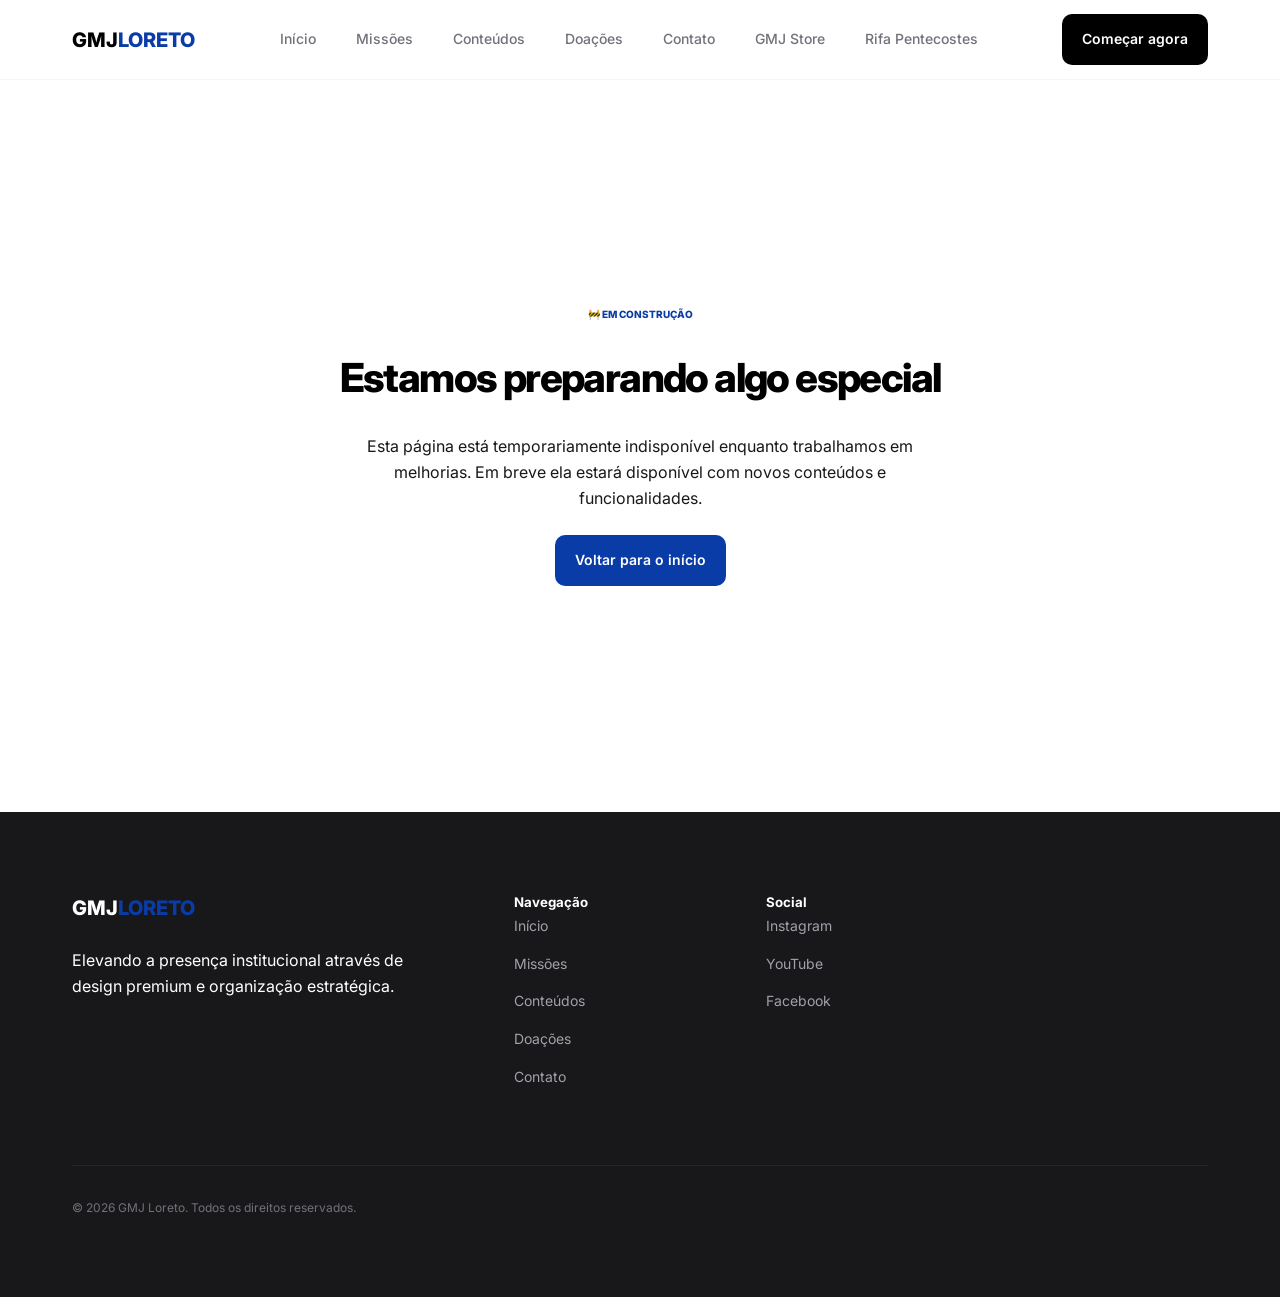
<file: building.html>
<!DOCTYPE html>
<html lang="pt-br">
<head>
    <meta charset="UTF-8">
    <meta name="viewport" content="width=device-width, initial-scale=1.0">
    <title>Em Construção | GMJ Loreto</title>

    <link rel="stylesheet" href="css/style.css">

    <!-- Favicon -->
    <link rel="icon" href="assets/favicon_32px.ico" sizes="32x32">
    <link rel="icon" href="assets/favicon_48px.ico" sizes="48x48">
    <link rel="apple-touch-icon" href="assets/apple-touch-icon.png" sizes="180x180">
</head>
<body>

    <!-- Navbar -->
    <nav class="navbar">
        <div class="container nav-content">
            <div class="logo">
                <a href="index.html">GMJ<span>LORETO</span></a>
            </div>

            <div class="nav-links" id="nav-links">
                <a href="index.html">Início</a>
                <a href="mission.html">Missões</a>
                <a href="content.html">Conteúdos</a>
                <a href="donation.html">Doações</a>
                <a href="contact.html">Contato</a>
                <a href="https://store.gmjloreto.com.br">GMJ Store</a>
                <a href="https://rifa.gmjloreto.com.br">Rifa Pentecostes</a>
            </div>

            <div class="nav-actions">
                <a href="contact.html" class="btn btn-primary">Começar agora</a>
                <button class="menu-toggle" id="menu-toggle">
                    <span></span>
                    <span></span>
                    <span></span>
                </button>
            </div>
        </div>
    </nav>

    <!-- Conteúdo -->
    <main class="section container">
        <div style="
            min-height: 60vh;
            display: flex;
            flex-direction: column;
            justify-content: center;
            align-items: center;
            text-align: center;
        ">
            <span class="content-tag">🚧 Em Construção</span>

            <h1 class="text-4xl" style="margin-top: 1rem;">
                Estamos preparando algo especial
            </h1>

            <p style="max-width: 600px; margin: 1.5rem auto;">
                Esta página está temporariamente indisponível enquanto
                trabalhamos em melhorias. Em breve ela estará disponível
                com novos conteúdos e funcionalidades.
            </p>

            <a href="index.html" class="btn btn-accent">
                Voltar para o início
            </a>
        </div>
    </main>

    <!-- Footer -->
    <footer class="footer">
        <div class="container">
            <div class="footer-grid">
                <div class="footer-col">
                    <div class="footer-logo">GMJ<span>LORETO</span></div>
                    <p class="footer-text">
                        Elevando a presença institucional através de design premium e organização estratégica.
                    </p>
                </div>

                <div class="footer-col">
                    <h5>Navegação</h5>
                    <ul class="footer-links">
                        <li><a href="index.html">Início</a></li>
                        <li><a href="mission.html">Missões</a></li>
                        <li><a href="content.html">Conteúdos</a></li>
                        <li><a href="donation.html">Doações</a></li>
                        <li><a href="contact.html">Contato</a></li>
                    </ul>
                </div>
                <div class="footer-col">
                    <h5>Social</h5>
                    <ul class="footer-links">
                        <li><a href="#">Instagram</a></li>
                        <li><a href="#">YouTube</a></li>
                        <li><a href="#">Facebook</a></li>
                    </ul>
                </div>
            </div>

            <div class="footer-bottom">
                <p>&copy; 2026 GMJ Loreto. Todos os direitos reservados.</p>
            </div>
        </div>
    </footer>

    <script src="js/app.js"></script>

</body>
</html>
</file>
<file: css/style.css>
/* 
   GMJ Loreto - Modern SaaS Design System
   Architecture: Mobile-First | Tokens -> Reset -> Layout -> Components -> Animations -> Utilities
*/

@import url('https://fonts.googleapis.com/css2?family=Inter:wght@300;400;500;600;700;800&display=swap');

:root {
    --primary: #000000;
    --primary-light: #1f1f23;
    --accent: #0a3ca7; 
    --accent-dark: #003496;
    --white: #ffffff;
    --gray-50: #f9f9fb;
    --gray-100: #f4f4f5;
    --gray-200: #e4e4e7;
    --gray-300: #d4d4d8;
    --gray-400: #a1a1aa;
    --gray-500: #71717a;
    --gray-600: #52525b;
    --gray-700: #3f3f46;
    --gray-800: #27272a;
    --gray-900: #18181b;
    --success: #10b981;
    --error: #ef4444;
    --font-sans: 'Inter', sans-serif;
    --radius-sm: 6px;
    --radius-md: 10px;
    --radius-lg: 16px;
    --radius-xl: 24px;
    --radius-full: 9999px;
    --shadow-sm: 0 1px 2px 0 rgba(0, 0, 0, 0.05);
    --shadow-md: 0 4px 6px -1px rgba(0, 0, 0, 0.1);
    --shadow-lg: 0 10px 15px -3px rgba(0, 0, 0, 0.1);
    --shadow-xl: 0 20px 25px -5px rgba(0, 0, 0, 0.1);
    --transition: all 300ms cubic-bezier(0.4, 0, 0.2, 1);
    --transition-m3: all 400ms cubic-bezier(0.2, 0, 0, 1);
    --navbar-height: 70px;
}

/* --- RESET & BASE --- */
* { margin: 0; padding: 0; box-sizing: border-box; }
html { scroll-behavior: smooth; font-size: 16px; }
body { 
    font-family: var(--font-sans); 
    background: var(--white); 
    color: var(--gray-900); 
    line-height: 1.6; 
    -webkit-font-smoothing: antialiased; 
    overflow-x: hidden; 
}
a { text-decoration: none; color: inherit; transition: var(--transition); }
button { border: none; background: none; font-family: inherit; cursor: pointer; outline: none; }

/* --- LAYOUT (Mobile-First) --- */
.container { 
    width: 100%;
    max-width: 1200px; 
    margin: 0 auto; 
    padding: 0 1.5rem; /* MUDOU: era 1rem, agora 1.5rem */
}

.section { 
    padding: 2rem 1.5rem; /* MUDOU: adiciona padding horizontal */
}
.section-no-top-padding { padding-top: 0; }
.section-alt { background: var(--gray-50); }

.section-title {
    font-size: clamp(1.5rem, 5vw, 1.875rem); /* Fluido */
    font-weight: 800; 
    letter-spacing: -0.03em; 
    margin-bottom: 2rem; /* Mobile: menor margem */
    color: var(--primary); 
    position: relative;
}
.section-title::after {
    content: ''; 
    position: absolute; 
    bottom: -8px; 
    left: 0; 
    width: 50px; 
    height: 3px; 
    background: var(--accent); 
    border-radius: var(--radius-full);
}

/* --- NAVBAR (Mobile-First) --- */
.navbar {
    height: var(--navbar-height); 
    background: rgba(255, 255, 255, 0.95); 
    backdrop-filter: blur(12px); 
    -webkit-backdrop-filter: blur(12px);
    border-bottom: 1px solid var(--gray-100); 
    position: sticky; 
    top: 0; 
    z-index: 1000; 
    transition: var(--transition);
}
.navbar.scrolled { 
    background: rgba(255, 255, 255, 0.98); 
    box-shadow: var(--shadow-sm); 
}
.nav-content { 
    display: flex; 
    justify-content: space-between; 
    align-items: center; 
    height: 100%; 
}
.logo { 
    font-size: 1.125rem; /* Mobile: menor */
    font-weight: 800; 
    color: var(--primary); 
    display: flex; 
    align-items: center; 
    gap: 0.5rem; 
}
.logo span { color: var(--accent); }

/* Mobile: links escondidos (hamburger menu recomendado) */
.nav-links { 
    display: none;
}

/* --- BUTTONS (Mobile-First) --- */
.btn { 
    display: inline-flex; 
    align-items: center; 
    justify-content: center; 
    padding: 0.875rem 1.25rem; /* Mobile: padding ajustado */
    font-weight: 600; 
    font-size: 0.875rem; 
    border-radius: var(--radius-md); 
    transition: var(--transition-m3); 
    gap: 0.5rem;
    width: 100%; /* Mobile: botões full-width */
    max-width: 100%;
}
.btn-primary { background: var(--primary); color: var(--white); }
.btn-accent { background: var(--accent); color: var(--white); }
.btn-outline { border: 1px solid var(--gray-200); color: var(--gray-700); }
.btn-primary:hover { transform: translateY(-2px); box-shadow: var(--shadow-lg); }
.btn-accent:hover { background: var(--accent-dark); transform: translateY(-2px); box-shadow: 0 4px 14px 0 rgba(62, 207, 142, 0.3); }
.btn-outline:hover { background: var(--gray-50); border-color: var(--gray-300); color: var(--primary); }

/* --- HERO (Mobile-First) --- */
.hero {
    position: relative;
    background: linear-gradient(135deg, rgba(0,0,0,0.9) 0%, rgba(0,0,0,0.4) 100%), 
                url('https://files.catbox.moe/n3ikt0.webp');
    background-size: cover;
    background-position: center;
    min-height: 100vh; /* Mobile: altura mínima */
    display: flex;
    align-items: center;
    overflow: hidden;
    color: var(--white);
    text-align: center;
    padding: 6rem 0 4rem 0;
}

.hero::after {
    content: '';
    position: absolute;
    bottom: 0;
    left: 0;
    width: 100%;
    height: 100px;
    background: linear-gradient(to top, var(--white), transparent);
}

.hero-content {
    text-align: center;
    max-width: 100%;
    margin: 0 auto;
    position: relative;
    z-index: 2;
    padding: 0 1.5rem; /* MUDOU: era 1rem, agora 1.5rem */
}

.hero-content h1 {
    font-size: clamp(2rem, 8vw, 5rem); /* Fluido */
    margin-bottom: 1.5rem;
    font-weight: 800;
    line-height: 1.1;
    letter-spacing: -0.05em;
}

.hero-content p {
    font-size: clamp(1rem, 3vw, 1.25rem); /* Fluido */
    color: var(--gray-300);
    max-width: 100%;
    margin: 0 auto 2rem auto;
}

.hero-btns { 
    display: flex; 
    flex-direction: column; /* Mobile: vertical */
    gap: 1rem; 
    margin-top: 2rem;
    width: 100%;
}
.hero-btns .btn-outline { 
    color: var(--white); 
    border-color: rgba(255,255,255,0.3); 
}

.stats-grid {
    display: grid;
    grid-template-columns: 1fr; /* Mobile: coluna única */
    gap: 2rem;
    margin-top: 3rem;
    padding-top: 3rem;
    border-top: 1px solid rgba(255,255,255,0.1);
}

.stat-item { text-align: center; }
.stat-item h4 { 
    font-size: clamp(2rem, 6vw, 2.5rem); /* Fluido */
    font-weight: 800; 
    color: var(--accent); 
    margin-bottom: 0.5rem; 
}
.stat-item p { 
    font-size: 0.75rem; 
    color: var(--gray-400); 
    text-transform: uppercase; 
    letter-spacing: 0.1em; 
}

/* --- CORREÇÕES DE PADDING LATERAL MOBILE --- */

/* Hero precisa de padding lateral */
.hero-content {
    padding: 0 1.5rem; /* Aumentei de 1rem para 1.5rem */
}

/* Seções principais precisam de padding lateral garantido */
.section {
    padding: 2rem 1.5rem; /* Adiciona padding lateral */
}

/* Modal precisa de mais padding lateral no mobile */
.modal {
    padding: 1.5rem; /* Aumentei de 1rem para 1.5rem */
}

/* Cards que podem estar encostando */
.qa-card,
.pillar-card,
.mission-event-card,
.content-card,
.form-card,
.contact-info-card,
.contribution-banner,
.month-summary-card {
    margin: 0 0.5rem; /* Adiciona margem lateral em todos os cards */
}

/* Garante que o container tenha padding mínimo sempre */
.container {
    padding: 0 1.5rem; /* Aumentei de 1rem para 1.5rem */
}

/* Footer precisa de padding lateral também */
.footer {
    padding: 4rem 1.5rem 2rem 1.5rem; /* Adiciona padding lateral */
}

/* Texto de conteúdo que pode encostar */
.featured-text,
.event-content,
.content-body {
    padding-left: 0.5rem;
    padding-right: 0.5rem;
}

/* Tabela admin precisa de padding no container em mobile */
.admin-table-card {
    margin: 0 1rem; /* Adiciona margem lateral */
}

/* --- QUICK ACCESS (Mobile-First) --- */
.quick-access-grid { 
    display: grid; 
    grid-template-columns: 1fr; /* Mobile: coluna única */
    gap: 1.5rem; 
}
.qa-card { 
    background: var(--white); 
    padding: 2rem; 
    border-radius: var(--radius-xl); 
    box-shadow: var(--shadow-xl); 
    border: 1px solid var(--gray-100); 
    transition: var(--transition-m3); 
}
.qa-card:hover { transform: translateY(-5px); }
.card-icon { 
    width: 48px; 
    height: 48px; 
    background: var(--gray-50); 
    border-radius: var(--radius-md); 
    display: flex; 
    align-items: center; 
    justify-content: center; 
    margin-bottom: 1.5rem; 
    color: var(--accent); 
    font-size: 1.5rem; 
}

/* --- ABOUT (Mobile-First) --- */
.about-section {
    display: grid;
    grid-template-columns: 1fr; /* Mobile: coluna única */
    gap: 3rem;
    align-items: center;
}

.about-image {
    position: relative;
    border-radius: var(--radius-xl);
    overflow: hidden;
    aspect-ratio: 2/3;
    background-image: url('https://i.ibb.co/MyHCfT2J/150-MG-4851.webp');
    background-size: cover;
    background-position: center;
}

.about-image::before {
    content: '';
    position: absolute;
    inset: 0;
    border: 2px solid var(--accent);
    border-radius: var(--radius-xl);
    transform: translate(12px, 12px); /* Mobile: menor offset */
    z-index: -1;
}

.pillar-grid {
    display: grid;
    grid-template-columns: 1fr; /* Mobile: coluna única */
    gap: 1rem;
}

.card-grid {
    display: grid !important;
    grid-template-columns: 1fr !important; /* Mobile: coluna única */
    gap: 1rem;
    justify-content: stretch;
}

.pillar-card {
    width: 100%; /* Mobile: full-width */
    min-height: 180px;
    padding: 1.5rem;
    border-radius: var(--radius-lg);
    background: var(--gray-50);
    border: 1px solid var(--gray-100);
    transition: var(--transition-m3);
    display: flex;
    flex-direction: column;
    align-items: center;
    justify-content: center;
    text-align: center;
}

.pillar-card:hover { 
    background: var(--white); 
    border-color: var(--accent); 
    box-shadow: var(--shadow-lg); 
}
.pillar-icon { 
    font-size: 2rem; 
    margin-bottom: 1rem; 
    display: block; 
}

/* --- MISSIONS HUB (Mobile-First) --- */
.missions-hub-header {
    display: flex;
    flex-direction: column; /* Mobile: vertical */
    gap: 2rem;
    margin-bottom: 3rem;
}

.hub-title-group { 
    max-width: 100%; 
}
.hub-title-group .section-title { margin-bottom: 1rem; }
.hub-action { width: 100%; }

.missions-premium-grid {
    display: grid;
    grid-template-columns: 1fr; /* Mobile: coluna única */
    gap: 1.5rem;
}

.missions-layout {
    display: grid;
    grid-template-columns: 1fr; /* Mobile: coluna única */
    gap: 2rem;
    margin-bottom: 3rem;
    align-items: start;
}

.calendar-compact {
    background: var(--white);
    border-radius: var(--radius-xl);
    padding: 1.25rem;
    border: 1px solid var(--gray-100);
    box-shadow: var(--shadow-lg);
    width: 100%;
}

.missions-list-container {
    display: flex;
    flex-direction: column;
    gap: 1.5rem;
}

.month-summary-card {
    background: var(--gray-50);
    padding: 1.5rem;
    border-radius: var(--radius-lg);
    border-left: 4px solid var(--accent);
}

.month-summary-card h3 { margin-bottom: 0.5rem; }

/* --- CARDS & CONTENT (Mobile-First) --- */
.card-grid { 
    display: grid; 
    grid-template-columns: 1fr; /* Mobile: coluna única */
    gap: 1.5rem; 
}

.mission-event-card {
    display: flex;
    flex-direction: column; /* Mobile: vertical */
    gap: 1rem;
    background: var(--white);
    padding: 1.5rem;
    border-radius: var(--radius-lg);
    border: 1px solid var(--gray-100);
    transition: var(--transition-m3);
    align-items: flex-start;
}

.mission-event-card:hover {
    transform: translateY(-3px);
    box-shadow: var(--shadow-lg);
    border-color: var(--accent);
}

.hero-content {
    margin-bottom: 4rem;
}

.event-date-badge {
    display: flex;
    flex-direction: column;
    align-items: center;
    justify-content: center;
    min-width: 60px;
    height: 60px;
    background: var(--gray-50);
    border-radius: var(--radius-md);
    border: 1px solid var(--gray-100);
    align-self: flex-start;
}

.event-date-badge .day { 
    font-size: 1.25rem; 
    font-weight: 800; 
    color: var(--primary); 
    line-height: 1; 
}
.event-date-badge .month { 
    font-size: 0.65rem; 
    font-weight: 700; 
    text-transform: uppercase; 
    color: var(--accent); 
    letter-spacing: 0.05em; 
}

.event-content h4 { 
    font-size: 1.125rem; 
    font-weight: 700; 
    margin-bottom: 0.5rem; 
    color: var(--primary); 
}

.event-footer-meta {
    display: flex;
    flex-wrap: wrap; /* Mobile: permite quebra */
    gap: 0.75rem;
    margin-top: 1rem;
    font-size: 0.75rem;
    font-weight: 600;
    color: var(--gray-400);
}

.content-featured {
    background: var(--gray-900);
    color: var(--white);
    border-radius: var(--radius-xl);
    padding: 2rem; /* Mobile: menor padding */
    display: grid;
    grid-template-columns: 1fr; /* Mobile: coluna única */
    gap: 2rem;
    align-items: center;
    margin-bottom: 3rem;
    overflow: hidden;
    position: relative;
}

.content-featured::before {
    content: '';
    position: absolute;
    top: -30%;
    right: -20%;
    width: 300px;
    height: 300px;
    background: radial-gradient(circle, rgba(10, 60, 167, 0.2) 0%, transparent 70%);
    z-index: 0;
}

.featured-text { 
    position: relative; 
    z-index: 1; 
    order: 2; /* Mobile: texto depois da imagem */
}
.featured-text h2 { 
    font-size: clamp(1.75rem, 5vw, 2.5rem); /* Fluido */
    font-weight: 800; 
    margin-bottom: 1.5rem; 
    letter-spacing: -0.04em; 
    line-height: 1.1; 
}
.featured-text p { 
    color: var(--gray-400); 
    font-size: 1rem; 
    margin-bottom: 2rem; 
    max-width: 100%; 
}

.featured-image {
    position: relative;
    z-index: 1;
    aspect-ratio: 4/3;
    background: var(--gray-800);
    border-radius: var(--radius-lg);
    background-image: url('https://images.unsplash.com/photo-1492684223066-81342ee5ff30?auto=format&fit=crop&q=80&w=800');
    background-size: cover;
    background-position: center;
    box-shadow: var(--shadow-xl);
    order: 1; /* Mobile: imagem primeiro */
}

.contribution-banner {
    background: var(--gray-50);
    border: 1px solid var(--gray-200);
    border-radius: var(--radius-xl);
    padding: 2rem;
    text-align: center;
    margin-top: 3rem;
}

.contribution-banner h3 { 
    font-size: clamp(1.25rem, 4vw, 1.5rem); 
    margin-bottom: 1rem; 
}
.contribution-banner p { 
    color: var(--gray-600); 
    margin-bottom: 2rem; 
    max-width: 100%; 
}

.content-card { 
    border-radius: var(--radius-lg); 
    overflow: hidden; 
    background: var(--white); 
    border: 1px solid var(--gray-100); 
    transition: var(--transition-m3); 
}
.content-card:hover { 
    transform: translateY(-5px); 
    box-shadow: var(--shadow-xl); 
}
.content-img { 
    aspect-ratio: 16/9; 
    background: var(--gray-100); 
    position: relative; 
    overflow: hidden; 
}
.content-body { padding: 1.5rem; }
.content-tag { 
    font-size: 10px; 
    font-weight: 800; 
    text-transform: uppercase; 
    color: var(--accent); 
    margin-bottom: 0.5rem; 
    display: inline-block; 
}

/* --- CALENDAR (Mobile-First) --- */
.calendar-wrapper { 
    background: var(--white); 
    border-radius: var(--radius-xl); 
    padding: 1.5rem; 
    border: 1px solid var(--gray-100); 
    box-shadow: var(--shadow-lg); 
}
.calendar-header { 
    display: flex; 
    justify-content: space-between; 
    align-items: center; 
    margin-bottom: 1.5rem; 
    flex-wrap: wrap;
    gap: 1rem;
}
.calendar-grid { 
    display: grid; 
    grid-template-columns: repeat(7, 1fr); 
    gap: 8px; /* Mobile: gap menor */
}
.day-header { 
    text-align: center; 
    font-size: 0.65rem; 
    font-weight: 800; 
    color: var(--gray-400); 
    text-transform: uppercase; 
    padding: 8px 0; 
}
.day-cell { 
    aspect-ratio: 1/1; 
    border: 1px solid var(--gray-100); 
    border-radius: var(--radius-sm); 
    display: flex; 
    align-items: center; 
    justify-content: center; 
    font-size: 0.75rem; 
    cursor: pointer; 
    transition: var(--transition); 
    position: relative; 
}
.day-cell:hover { background: var(--gray-50); }
.day-cell.has-event { 
    background: var(--accent); 
    color: var(--white); 
    font-weight: 800; 
    border-color: var(--accent); 
}
.day-cell.today { 
    border: 2px solid var(--primary); 
    font-weight: 800; 
}

/* --- MODAIS (Mobile-First) --- */
.modal {
    position: fixed; 
    inset: 0; 
    background: rgba(0, 0, 0, 0.6); 
    backdrop-filter: blur(8px); 
    -webkit-backdrop-filter: blur(8px);
    display: none; 
    align-items: center; 
    justify-content: center; 
    z-index: 9999; 
    padding: 1rem;
}
.modal.show { display: flex !important; }
.modal-content {
    background: var(--white); 
    border-radius: var(--radius-lg); 
    width: 100%; 
    max-width: 550px; 
    padding: 2rem;
    box-shadow: var(--shadow-xl); 
    position: relative; 
    animation: m3-enter 0.4s cubic-bezier(0.4, 0, 0.2, 1);
    max-height: 90vh; 
    overflow-y: auto;
}
.btn-close-x { 
    position: absolute; 
    top: 1rem; 
    right: 1rem; 
    font-size: 1.5rem; 
    color: var(--gray-400); 
    cursor: pointer; 
}
.btn-close-x:hover { color: var(--primary); }

/* --- ADMIN & DASHBOARD (Mobile-First) --- */
.admin-body { background: var(--gray-50); min-height: 100vh; }
.admin-top-nav { 
    background: var(--white); 
    border-bottom: 1px solid var(--gray-200); 
    padding: 1rem 0; 
    position: sticky; 
    top: 0; 
    z-index: 1001; 
}
.admin-nav-content { 
    display: flex; 
    flex-direction: column; /* Mobile: vertical */
    gap: 1rem;
    align-items: stretch;
}

.admin-auth-container { 
    min-height: 100vh; 
    display: flex; 
    align-items: center; 
    justify-content: center; 
    background: var(--gray-100);
    padding: 1rem;
}
.auth-card { 
    width: 100%; 
    max-width: 400px; 
    padding: 2rem; 
    background: var(--white); 
    border-radius: var(--radius-xl); 
    box-shadow: var(--shadow-xl); 
}

.admin-sidebar-nav {
    display: flex;
    flex-direction: column; /* Mobile: vertical */
    gap: 0.5rem;
    margin-bottom: 2rem;
    border-bottom: 1px solid var(--gray-200);
    padding-bottom: 1rem;
}

.nav-tab {
    padding: 0.75rem 1rem;
    font-weight: 600;
    font-size: 0.875rem;
    color: var(--gray-500);
    border-radius: var(--radius-md);
    cursor: pointer;
    transition: var(--transition);
    text-align: center;
}

.nav-tab:hover { color: var(--primary); background: var(--gray-100); }
.nav-tab.active { color: var(--accent); background: rgba(10, 60, 167, 0.05); }

.admin-table-card {
    background: var(--white);
    border-radius: var(--radius-lg);
    border: 1px solid var(--gray-200);
    overflow-x: auto; /* Mobile: scroll horizontal */
    box-shadow: var(--shadow-sm);
}

.admin-table { 
    width: 100%; 
    border-collapse: collapse; 
    min-width: 600px; /* Garante largura mínima */
}
.admin-table th { 
    text-align: left; 
    padding: 1rem; 
    background: var(--gray-50); 
    font-size: 0.7rem; 
    font-weight: 700; 
    text-transform: uppercase; 
    color: var(--gray-500);
    border-bottom: 1px solid var(--gray-200);
    white-space: nowrap;
}

.admin-table td { 
    padding: 1rem; 
    border-bottom: 1px solid var(--gray-100); 
    font-size: 0.875rem; 
    vertical-align: middle; 
}
.admin-table tr:last-child td { border-bottom: none; }

.btn-delete-simple { 
    color: var(--error); 
    font-weight: 600; 
    font-size: 0.75rem; 
    padding: 0.5rem; 
    border-radius: var(--radius-sm);
    transition: var(--transition);
}
.btn-delete-simple:hover { background: rgba(239, 68, 68, 0.1); }

.dashboard-hidden { display: none !important; }
.admin-section-hidden { display: none; }
.admin-section-hidden.show { display: block; animation: m3-enter 0.4s ease; }

/* --- CONTACT (Mobile-First) --- */
.contact-grid {
    display: grid;
    grid-template-columns: 1fr; /* Mobile: coluna única */
    gap: 2rem;
    align-items: start;
}

.contact-info-card {
    background: var(--white);
    padding: 2rem;
    border-radius: var(--radius-xl);
    border: 1px solid var(--gray-100);
    box-shadow: var(--shadow-lg);
}

.contact-method {
    display: flex;
    gap: 1rem;
    margin-bottom: 1.5rem;
}

.contact-method:last-child { margin-bottom: 0; }

.contact-method-icon {
    width: 40px;
    height: 40px;
    background: var(--gray-50);
    border-radius: var(--radius-md);
    display: flex;
    align-items: center;
    justify-content: center;
    color: var(--accent);
    flex-shrink: 0;
}

.contact-method-content h4 {
    font-size: 0.7rem;
    text-transform: uppercase;
    letter-spacing: 0.05em;
    color: var(--gray-400);
    margin-bottom: 0.25rem;
}

.contact-method-content p {
    font-size: 0.875rem;
    font-weight: 600;
    color: var(--primary);
    word-break: break-word;
}

/* --- FORMS (Mobile-First) --- */
.form-card { 
    background: var(--white); 
    border-radius: var(--radius-xl); 
    padding: 2rem; 
    border: 1px solid var(--gray-100); 
    box-shadow: var(--shadow-xl); 
}
.form-group { margin-bottom: 1.5rem; }
label { 
    display: block; 
    font-size: 0.75rem; 
    font-weight: 700; 
    text-transform: uppercase; 
    color: var(--gray-400); 
    margin-bottom: 0.5rem; 
    letter-spacing: 0.05em; 
}
input, textarea { 
    width: 100%; 
    padding: 1rem; 
    background: var(--gray-50); 
    border: 1px solid var(--gray-200); 
    border-radius: var(--radius-md); 
    font-family: inherit; 
    transition: var(--transition);
    font-size: 1rem; /* Mobile: fonte legível */
}
input:focus, textarea:focus { 
    outline: none; 
    border-color: var(--accent); 
    background: var(--white); 
    box-shadow: 0 0 0 4px rgba(62, 207, 142, 0.1); 
}

/* --- FOOTER (Mobile-First) --- */
.p-no-margin{
    color: var(--gray-600);
}

.footer { 
    background: var(--gray-900); 
    color: var(--white); 
    padding: 4rem 1.5rem 2rem 1.5rem; /* MUDOU: adiciona padding lateral */
}

.footer-grid { 
    display: grid; 
    grid-template-columns: 1fr; /* Mobile: coluna única */
    gap: 2.5rem; 
    margin-bottom: 3rem; 
}
.footer-logo { 
    font-size: 1.25rem; 
    font-weight: 800; 
    margin-bottom: 1rem; 
}
.footer-logo span { color: var(--accent); }
.footer-links { list-style: none; }
.footer-links li { margin-bottom: 0.75rem; }
.footer-links a { color: var(--gray-400); font-size: 0.875rem; }
.footer-links a:hover { color: var(--accent); }
.footer-bottom { 
    border-top: 1px solid var(--gray-800); 
    padding-top: 2rem; 
    color: var(--gray-500); 
    font-size: 0.75rem;
    text-align: center;
}    

/* --- UTILITIES --- */
.mt-4 { margin-top: 1rem; }
.mb-1-5rem { margin-bottom: 1.5rem; }
.mb-2rem { margin-bottom: 2rem; }
.mb-5rem { margin-bottom: 3rem; } /* Mobile: menor margem */
.mx-auto { margin-left: auto; margin-right: auto; }
.p-max-600 { max-width: 100%; } /* Mobile: sem limite fixo */
.text-center { text-align: center; }
.text-lg { font-size: 1.125rem; font-weight: 700; }
.text-4xl { 
    font-size: clamp(1.75rem, 5vw, 2.5rem); 
    color: var(--primary); 
    font-weight: 800; 
    letter-spacing: -0.04em; 
}
.text-sm { font-size: 0.875rem; }
.text-bold { font-weight: 700; }
.text-gray-400 { color: var(--gray-400); }
.text-gray-500 { color: var(--gray-500); }
.text-gray-600 { color: var(--gray-600); }
.w-100 { width: 100% !important; }
.hidden { display: none !important; }
.flex-center { display: flex; align-items: center; justify-content: center; }
.justify-start { justify-content: flex-start; }
.gap-8 { gap: 8px; }
.border-top { border-top: 1px solid var(--gray-100); }
.pt-4 { padding-top: 1rem; }

.tag-accent { 
    color: var(--accent); 
    background: rgba(10, 60, 167, 0.1); 
    padding: 0.5rem 1rem; 
    border-radius: var(--radius-full); 
    font-size: 0.75rem;
}
.quick-access-overlap { 
    margin-top: 0; /* Mobile: sem overlap */
    position: relative; 
    z-index: 10; 
}
.btn-small-icon { padding: 0.5rem; min-width: 40px; }
.dot-legend { 
    width: 10px; 
    height: 10px; 
    background: var(--accent); 
    border-radius: 2px; 
}
.missions-list-grid { 
    display: grid; 
    grid-template-columns: 1fr; 
    gap: 1.5rem; 
}

/* --- ANIMATIONS --- */
@keyframes m3-enter { 
    0% { opacity: 0; transform: scale(0.9) translateY(10px); filter: blur(4px); } 
    100% { opacity: 1; transform: scale(1) translateY(0); filter: blur(0); } 
}
.reveal { opacity: 0; transform: translateY(30px); transition: var(--transition-m3); }
.reveal.active { opacity: 1; transform: translateY(0); }
.delay-100 { transition-delay: 100ms; }
.delay-200 { transition-delay: 200ms; }

.skeleton { 
    background: #f0f0f0; 
    background: linear-gradient(110deg, #f0f0f0 8%, #f8f8f8 18%, #f0f0f0 33%); 
    background-size: 200% 100%; 
    animation: shimmer 1.5s linear infinite; 
    border-radius: 8px; 
}
@keyframes shimmer { to { background-position-x: -200%; } }

/* Toast */
#toast-container { 
    position: fixed; 
    bottom: 16px; 
    right: 16px; 
    left: 16px; /* Mobile: full-width com margens */
    display: flex; 
    flex-direction: column; 
    gap: 12px; 
    z-index: 10000; 
}
.toast { 
    background: var(--white); 
    color: var(--primary); 
    padding: 1rem 1.25rem; 
    border-radius: var(--radius-md); 
    box-shadow: var(--shadow-xl); 
    border-left: 4px solid var(--accent); 
    font-size: 0.875rem; 
    font-weight: 600; 
    animation: m3-enter 400ms forwards; 
}
.toast.error { border-left-color: var(--error); }
.toast.hiding { opacity: 0; transform: scale(0.9); transition: 0.3s; }


        .donation-layout {
            display: grid;
            grid-template-columns: 1fr;
            gap: 3rem;
            margin-top: 2rem;
        }
        
        .pix-card {
            background: var(--gray-50);
            border-radius: var(--radius-xl);
            padding: 2.5rem;
            border: 1px solid var(--gray-100);
            display: flex;
            flex-direction: column;
            align-items: center;
            text-align: center;
            box-shadow: var(--shadow-md);
        }
        
        .pix-badge {
            background: rgba(10, 60, 167, 0.1);
            color: var(--accent);
            padding: 0.5rem 1rem;
            border-radius: var(--radius-full);
            font-weight: 700;
            font-size: 0.85rem;
            margin-bottom: 1.5rem;
            display: flex;
            align-items: center;
            gap: 0.5rem;
        }

        .pix-badge svg {
            fill: currentColor;
            width: 16px;
            height: 16px;
        }

        .qr-code-placeholder {
            width: 220px;
            height: 220px;
            background: var(--white);
            border: 1px solid var(--gray-200);
            border-radius: var(--radius-lg);
            display: flex;
            align-items: center;
            justify-content: center;
            margin-bottom: 1.5rem;
            padding: 1rem;
            box-shadow: var(--shadow-sm);
            position: relative;
            overflow: hidden;
        }

        .qr-code-placeholder svg {
            width: 100%;
            height: 100%;
            color: var(--primary);
        }
        
        .pix-key-container {
            background: var(--white);
            border: 1px solid var(--gray-200);
            border-radius: var(--radius-md);
            width: 100%;
            max-width: 400px;
            padding: 0.75rem 1rem;
            display: flex;
            justify-content: space-between;
            align-items: center;
            gap: 1rem;
            margin-bottom: 1rem;
        }
        
        .pix-key-label {
            font-size: 0.75rem;
            text-transform: uppercase;
            letter-spacing: 0.05em;
            color: var(--gray-500);
            text-align: left;
            width: 100%;
            max-width: 400px;
            margin-bottom: 0.25rem;
        }
        
        .pix-key-value {
            font-family: monospace;
            font-size: 0.95rem;
            font-weight: 600;
            color: var(--primary);
            overflow: hidden;
            text-overflow: ellipsis;
            white-space: nowrap;
        }
        
        .btn-copy {
            background: var(--gray-100);
            color: var(--primary);
            padding: 0.5rem 1rem;
            font-size: 0.85rem;
            font-weight: 600;
            border-radius: var(--radius-sm);
            transition: var(--transition);
        }
        
        .btn-copy:hover {
            background: var(--primary);
            color: var(--white);
        }
        
        .copy-toast {
            font-size: 0.85rem;
            color: var(--success);
            font-weight: 600;
            margin-top: 0.5rem;
            min-height: 20px;
            opacity: 0;
            transition: opacity 0.3s ease;
        }
        
        .copy-toast.show {
            opacity: 1;
        }
        
        .info-col {
            display: flex;
            flex-direction: column;
            justify-content: center;
        }
        
        .donation-purpose {
            display: grid;
            grid-template-columns: 1fr;
            gap: 1.5rem;
            margin-top: 2rem;
        }
        
        .purpose-item {
            display: flex;
            gap: 1rem;
            align-items: flex-start;
        }
        
        .purpose-icon {
            font-size: 1.5rem;
            background: var(--gray-50);
            width: 45px;
            height: 45px;
            display: flex;
            align-items: center;
            justify-content: center;
            border-radius: var(--radius-md);
            flex-shrink: 0;
        }

        .purpose-text h4 {
            font-size: 1.1rem;
            font-weight: 700;
            margin-bottom: 0.25rem;
        }

        .purpose-text p {
            color: var(--gray-600);
            font-size: 0.95rem;
        }

        @media (min-width: 768px) {
            .donation-layout {
                grid-template-columns: 1.2fr 1fr;
                gap: 4rem;
                margin-top: 3rem;
            }
            .donation-purpose {
                grid-template-columns: 1fr 1fr;
            }
        }
/* ================================================
   MEDIA QUERIES - PROGRESSIVE ENHANCEMENT
   ================================================ */

/* --- TABLET (768px+) --- */
@media (min-width: 768px) {
    .container { padding: 0 2rem; }
    .section { padding: 3rem 0; }
    .section-title { margin-bottom: 3rem; }
    .section-title::after { bottom: -12px; width: 60px; height: 4px; }
    
    .navbar { height: 80px; }
    .logo { font-size: 1.25rem; }
    .nav-links { 
        display: flex; /* Tablet+: mostra menu */
        gap: 2rem; 
        align-items: center; 
    }
    .nav-links a { 
        font-size: 0.875rem; 
        font-weight: 500; 
        color: var(--gray-500); 
    }
    .nav-links a:hover, .nav-links a.active { color: var(--primary); }
    
    .btn { 
        width: auto; /* Tablet+: largura automática */
        max-width: none;
    }
    
    .hero {
        min-height: 90vh;
        padding: 0;
    }
    .hero-content {
        text-align: left;
        max-width: 800px;
        margin-left: 0;
        padding: 0;
    }
    .hero-content p {
        margin: 0 0 2.5rem 0;
        max-width: 600px;
    }
    .hero-btns { 
        flex-direction: row; 
        width: auto;
    }
    .hero-content { margin-bottom: 6rem; }
    
    .stats-grid {
        grid-template-columns: repeat(3, 1fr);
        margin-top: 4rem;
        padding-top: 4rem;
    }
    .stat-item { text-align: left; }
    
    .quick-access-grid { 
        grid-template-columns: repeat(2, 1fr); 
        gap: 2rem;
    }
    .qa-card { padding: 2.5rem; }
    .quick-access-overlap { margin-top: -60px; }
    
    .about-section {
        grid-template-columns: 1fr 1fr;
        gap: 4rem;
    }
    .about-image {
        aspect-ratio: 4/5;
        order: 0;
    }
    .about-image::before {
        transform: translate(20px, 20px);
    }
    
    .pillar-grid {
        grid-template-columns: repeat(2, 1fr);
        gap: 1.5rem;
    }
    .card-grid {
        grid-template-columns: repeat(2, 220px) !important;
        gap: 24px;
    }
    .pillar-card {
        width: 220px;
        height: 220px;
        padding: 1.2rem;
    }
    
    .missions-hub-header {
        flex-direction: row;
        justify-content: space-between;
        align-items: flex-end;
        gap: 3rem;
        margin-bottom: 4rem;
    }
    .hub-title-group { max-width: 600px; }
    .hub-action { width: auto; }
    
    .missions-premium-grid {
        grid-template-columns: repeat(2, 1fr);
        gap: 2rem;
    }
    
    .missions-layout {
        gap: 3rem;
        margin-bottom: 5rem;
    }
    
    .calendar-compact {
        padding: 1.5rem;
    }
    
    .card-grid { 
        grid-template-columns: repeat(2, 1fr); 
        gap: 2rem;
    }
    
    .mission-event-card {
        flex-direction: row;
        gap: 1.5rem;
    }
    
    .content-featured {
        padding: 3rem;
        grid-template-columns: 1fr;
        gap: 3rem;
        margin-bottom: 4rem;
    }
    .featured-text { order: 0; }
    .featured-image { order: 0; }
    
    .contribution-banner {
        padding: 3rem;
        margin-top: 4rem;
    }
    .contribution-banner p {
        max-width: 600px;
        margin-inline: auto;
    }
    
    .calendar-wrapper { padding: 2rem; }
    .calendar-header { margin-bottom: 2rem; }
    .calendar-grid { gap: 12px; }
    .day-header { font-size: 0.75rem; padding: 10px 0; }
    .day-cell { 
        font-size: 0.875rem; 
        border-radius: var(--radius-md);
    }
    
    .modal-content { padding: 3rem; }
    .btn-close-x { top: 1.5rem; right: 1.5rem; font-size: 2rem; }
    
    .admin-nav-content { 
        flex-direction: row;
        justify-content: space-between;
        align-items: center;
    }
    .auth-card { padding: 3rem; }
    
    .admin-sidebar-nav {
        flex-direction: row;
        gap: 1rem;
        margin-bottom: 3rem;
    }
    .nav-tab {
        padding: 0.75rem 1.5rem;
        text-align: left;
    }
    
    .admin-table th { padding: 1.25rem 1.5rem; font-size: 0.75rem; }
    .admin-table td { padding: 1.25rem 1.5rem; }
    
    .contact-grid {
        gap: 3rem;
    }
    .contact-info-card { padding: 2.5rem; }
    .contact-method { margin-bottom: 2rem; }
    .contact-method-content h4 { font-size: 0.75rem; }
    
    .form-card { padding: 3rem; }
    
    .footer { padding: 6rem 0 3rem 0; }
    .footer-grid { 
        grid-template-columns: repeat(2, 1fr); 
        gap: 3rem;
        margin-bottom: 4rem; 
    }
    .footer-logo { margin-bottom: 1.5rem; }
    .footer-bottom { text-align: left; }
    
    .mb-5rem { margin-bottom: 5rem; }
    .p-max-600 { max-width: 600px; }
    
    #toast-container { 
        bottom: 24px; 
        right: 24px; 
        left: auto;
    }
}

/* --- DESKTOP (992px+) --- */
@media (min-width: 992px) {
    .nav-links { gap: 2.5rem; }
    
    .stats-grid { gap: 2rem; }
    
    .quick-access-grid { 
        grid-template-columns: repeat(auto-fit, minmax(280px, 1fr)); 
    }
    
    .about-section { gap: 6rem; }
    
    .missions-premium-grid {
        grid-template-columns: repeat(3, 1fr);
    }
    
    .missions-layout {
        grid-template-columns: 400px 1fr;
    }
    
    .content-featured {
        grid-template-columns: 1.5fr 1fr;
        padding: 4rem;
        gap: 4rem;
    }
    .featured-text { order: 0; }
    .featured-image { 
        order: 0;
        transform: rotate(2deg);
    }
    
    .card-grid { 
        grid-template-columns: repeat(auto-fill, minmax(300px, 1fr)); 
    }
    
    .contact-grid {
        grid-template-columns: 1fr 1.5fr;
        gap: 4rem;
    }
    
    .footer-grid { 
        grid-template-columns: 2fr repeat(3, 1fr); 
        gap: 4rem;
    }
}

/* --- LARGE DESKTOP (1200px+) --- */
@media (min-width: 1200px) {
    .hero::after { height: 150px; }
}

/* --- CORREÇÃO DE MARGIN BOTTOM --- */

/* Garante margin bottom em seções antes do footer */
.section:last-of-type,
.container:last-of-type {
    margin-bottom: 3rem; /* Mobile: espaço antes do footer */
}

/* Alternativa mais específica se a anterior não funcionar */
.text-center:last-child {
    margin-bottom: 3rem;
}

/* Ou adicione padding-top no footer para garantir */
.footer {
    background: var(--gray-900);
    color: var(--white);
    padding: 5rem 1.5rem 2rem 1.5rem; /* MUDOU: aumentei o padding-top de 4rem para 5rem */
}
/* --- MOBILE MENU BURGER (Additive) --- */
@media (max-width: 1024px) {
    .menu-toggle {
        display: flex;
        flex-direction: column;
        gap: 5px;
        width: 30px;
        background: none;
        border: none;
        cursor: pointer;
        padding: 5px;
        z-index: 1100;
    }

    .menu-toggle span {
        display: block;
        width: 100%;
        height: 3px;
        background-color: var(--primary);
        border-radius: 2px;
        transition: var(--transition);
    }

    /* Anima��o do X */
    .menu-toggle.active span:nth-child(1) { transform: translateY(8px) rotate(45deg); }
    .menu-toggle.active span:nth-child(2) { opacity: 0; }
    .menu-toggle.active span:nth-child(3) { transform: translateY(-8px) rotate(-45deg); }

    .nav-links {
        display: none;
        flex-direction: column;
        position: fixed;
        top: 0;
        right: 0;
        width: 280px;
        height: 100vh;
        background: var(--white);
        padding: 80px 2rem 2rem;
        box-shadow: var(--shadow-xl);
        z-index: 1050;
        animation: m3-enter 0.3s ease;
    }

    .nav-links.active {
        display: flex;
    }

    .nav-links a {
        font-size: 1.25rem;
        padding-block: 1rem;
        border-bottom: 1px solid var(--gray-50);
        width: 100%;
    }

    /* Esconder o bot�o de CTA no mobile para n�o poluir a nav */
    .nav-actions .btn-primary {
        display: none;
    }
}

@media (min-width: 1025px) {
    .menu-toggle {
        display: none;
    }
}
/* --- CORREÇÃO DE MARGIN TOP NA PRIMEIRA DIV --- */

/* Garante margin-top na primeira section após a navbar */
.section:first-of-type {
    margin-top: 2rem; /* Mobile: espaço após navbar */
}

/* Caso a primeira div seja um container sem classe section */
.navbar ~ .container:first-of-type,
.navbar ~ section:first-of-type,
.navbar ~ div:first-of-type {
    margin-top: 2rem;
}

/* Para páginas que começam direto com conteúdo */
main > .section:first-child,
main > .container:first-child {
    margin-top: 2rem;
}

/* Se houver uma section logo após o hero */
.hero + .section,
.hero + .container {
    margin-top: 0; /* Hero já tem espaçamento próprio */
}

/* Ajuste para tablet e desktop */
@media (min-width: 768px) {
    .section:first-of-type,
    .navbar ~ .container:first-of-type,
    .navbar ~ section:first-of-type,
    .navbar ~ div:first-of-type,
    main > .section:first-child,
    main > .container:first-child {
        margin-top: 3rem; /* Maior espaçamento em telas maiores */
    }
}

/* --- MOBILE MENU FIX (Layering & Visibility) --- */
@media (max-width: 1024px) {
    /* Garante que o bot�o esteja SEMPRE acima do menu lateral */
    .menu-toggle {
        position: relative;
        z-index: 2000 !important; 
    }

    .nav-links {
        z-index: 1500 !important;
        /* Pequeno ajuste para garantir que o fundo branco n�o sobreponha o bot�o */
        background-color: var(--white);
    }
}

/* --- MOBILE MENU FIX (Final Adjustment) --- */
@media (max-width: 1024px) {
    /* Garante que o �cone do X seja vis�vel e mude de cor se o fundo do menu for escuro */
    .menu-toggle.active span {
        background-color: var(--primary) !important;
    }
    
    /* Previne qualquer sobreposi��o por elementos absolutos */
    .navbar .container {
        position: relative;
    }
}

/* --- MATERIAL 3 EXPRESSIVE MOTION (Additive) --- */

:root {
    /* M3 Easing Tokens */
    --m3-ease-standard: cubic-bezier(0.2, 0, 0, 1);
    --m3-ease-emphasized: cubic-bezier(0.2, 0, 0, 1);
    --m3-duration-short: 200ms;
    --m3-duration-medium: 400ms;
    --m3-duration-long: 700ms;
}

/* Expressive Entrances */
.m3-reveal {
    opacity: 0;
    transform: translateY(24px) scale(0.98);
    transition: opacity var(--m3-duration-long) var(--m3-ease-emphasized), 
                transform var(--m3-duration-long) var(--m3-ease-emphasized);
    will-change: opacity, transform;
}

.m3-reveal.active {
    opacity: 1;
    transform: translateY(0) scale(1);
}

/* Shared Axis Transition (Horizontal) */
.m3-shared-axis-x {
    animation: m3-axis-x var(--m3-duration-medium) var(--m3-ease-standard) forwards;
}

@keyframes m3-axis-x {
    from { opacity: 0; transform: translateX(30px); }
    to { opacity: 1; transform: translateX(0); }
}

/* Interaction States (Ripple-like effect) */
.btn, .qa-card, .pillar-card, .mission-event-card {
    position: relative;
    overflow: hidden;
    transition: transform var(--m3-duration-short) var(--m3-ease-standard), 
                box-shadow var(--m3-duration-short) var(--m3-ease-standard),
                background-color var(--m3-duration-short) var(--m3-ease-standard);
}

.btn:active, .qa-card:active {
    transform: scale(0.96);
}

/* Hover elevation for M3 */
.qa-card:hover {
    box-shadow: var(--shadow-xl);
    background-color: var(--gray-50);
}


/* --- COMPACT SECTION (Fluid & Responsive) --- */
.section.section-alt {
    width: min(1200px, 100% - 2rem);
    margin-inline: auto;
    min-height: 120px;
    padding-block: clamp(1.5rem, 3vw, 2rem); 
    display: flex;
    align-items: center;
    border-radius: var(--radius-xl);
    background-color: var(--gray-50);
}

@media (max-width: 768px) {
    .section.section-alt {
        flex-direction: column;
        padding: 2rem 1.5rem;
        text-align: center;
        width: calc(100% - 2rem);
    }
}

/* --- DONATION PAGE --- */
.donation-layout {
    display: grid;
    grid-template-columns: 1fr;
    gap: 3rem;
    margin-top: 2rem;
}

.pix-card {
    background: var(--gray-50);
    border-radius: var(--radius-xl);
    padding: 2.5rem;
    border: 1px solid var(--gray-100);
    display: flex;
    flex-direction: column;
    align-items: center;
    text-align: center;
    box-shadow: var(--shadow-md);
}

.pix-badge {
    background: rgba(10, 60, 167, 0.1);
    color: var(--accent);
    padding: 0.5rem 1rem;
    border-radius: var(--radius-full);
    font-weight: 700;
    font-size: 0.85rem;
    margin-bottom: 1.5rem;
    display: flex;
    align-items: center;
    gap: 0.5rem;
}

.pix-badge svg {
    fill: currentColor;
    width: 16px;
    height: 16px;
}

.qr-code-placeholder {
    width: 220px;
    height: 220px;
    background: var(--white);
    border: 1px solid var(--gray-200);
    border-radius: var(--radius-lg);
    display: flex;
    align-items: center;
    justify-content: center;
    margin-bottom: 1.5rem;
    padding: 1rem;
    box-shadow: var(--shadow-sm);
    position: relative;
    overflow: hidden;
}

.pix-key-container {
    background: var(--white);
    border: 1px solid var(--gray-200);
    border-radius: var(--radius-md);
    width: 100%;
    max-width: 400px;
    padding: 0.75rem 1rem;
    display: flex;
    justify-content: space-between;
    align-items: center;
    gap: 1rem;
    margin-bottom: 1rem;
}

.pix-key-label {
    font-size: 0.75rem;
    text-transform: uppercase;
    letter-spacing: 0.05em;
    color: var(--gray-500);
    text-align: left;
    width: 100%;
    max-width: 400px;
    margin-bottom: 0.25rem;
}

.pix-key-value {
    font-family: monospace;
    font-size: 0.95rem;
    font-weight: 600;
    color: var(--primary);
    overflow: hidden;
    text-overflow: ellipsis;
    white-space: nowrap;
}

.btn-copy {
    background: var(--gray-100);
    color: var(--primary);
    padding: 0.5rem 1rem;
    font-size: 0.85rem;
    font-weight: 600;
    border-radius: var(--radius-sm);
    transition: var(--transition);
}

.btn-copy:hover {
    background: var(--primary);
    color: var(--white);
}

.copy-toast {
    font-size: 0.85rem;
    color: var(--success);
    font-weight: 600;
    margin-top: 0.5rem;
    min-height: 20px;
    opacity: 0;
    transition: opacity 0.3s ease;
}

.copy-toast.show {
    opacity: 1;
}

.info-col {
    display: flex;
    flex-direction: column;
    justify-content: center;
}

.donation-purpose {
    display: grid;
    grid-template-columns: 1fr;
    gap: 1.5rem;
    margin-top: 2rem;
}

.purpose-item {
    display: flex;
    gap: 1rem;
    align-items: flex-start;
}

.purpose-icon {
    font-size: 1.5rem;
    background: var(--gray-50);
    width: 45px;
    height: 45px;
    display: flex;
    align-items: center;
    justify-content: center;
    border-radius: var(--radius-md);
    flex-shrink: 0;
}

.purpose-text h4 {
    font-size: 1.1rem;
    font-weight: 700;
    margin-bottom: 0.25rem;
}

.purpose-text p {
    color: var(--gray-600);
    font-size: 0.95rem;
}

@media (min-width: 768px) {
    .donation-layout {
        grid-template-columns: 1.2fr 1fr;
        gap: 4rem;
        margin-top: 3rem;
    }
    .donation-purpose {
        grid-template-columns: 1fr 1fr;
    }
}

/* --- WISHLIST ITEMS SECTION --- */
.items-wishlist-grid {
    display: grid;
    grid-template-columns: 1fr;
    gap: 2rem;
    margin-top: 1.5rem;
}

.wishlist-card {
    background: var(--gray-50);
    border: 1px solid var(--gray-100);
    border-radius: var(--radius-lg);
    padding: 2rem;
    box-shadow: var(--shadow-sm);
    transition: var(--transition-m3);
}

.wishlist-card:hover {
    transform: translateY(-4px);
    box-shadow: var(--shadow-md);
    background: var(--white);
}

.wishlist-items-list {
    list-style: none;
    padding-left: 0;
}

.wishlist-items-list li {
    padding: 0.5rem 0;
    border-bottom: 1px solid var(--gray-100);
    color: var(--gray-700);
    font-size: 0.95rem;
    display: flex;
    align-items: center;
    gap: 0.5rem;
}

.wishlist-items-list li::before {
    content: "•";
    color: var(--accent);
    font-weight: bold;
    font-size: 1.2rem;
}

.wishlist-items-list li:last-child {
    border-bottom: none;
}

.wishlist-split-lists {
    display: grid;
    grid-template-columns: 1fr;
    gap: 0;
}

@media (min-width: 576px) {
    .wishlist-split-lists {
        grid-template-columns: 1fr 1fr;
        gap: 2rem;
    }
}

@media (min-width: 992px) {
    .items-wishlist-grid {
        grid-template-columns: 1fr 1fr 1.5fr;
        gap: 2.5rem;
    }
}
</file>
